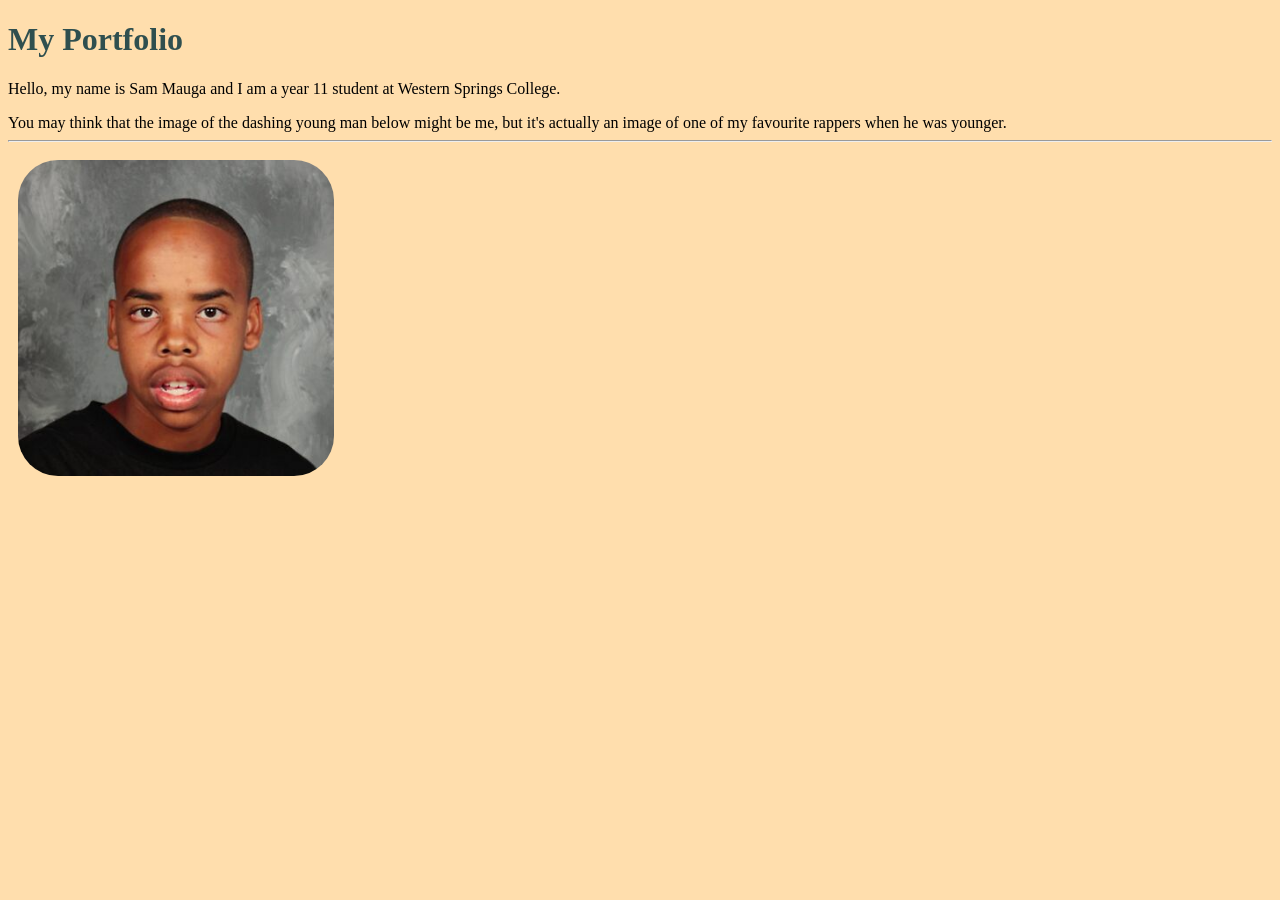
<file: index.html>
<!DOCTYPE html>
<html lang="en">
<head>
    <link href="style.css" rel="stylesheet">
    <meta charset="UTF-8">
    <meta name="viewport" content="width=device-width, initial-scale=1.0">
<title>Document</title>
</head>
<body >
<h1> My Portfolio </h1>
<p>Hello, my name is Sam Mauga and I am a year 11 student at Western Springs College.</p>

You may think that the image of the dashing young man below might be me, but it's actually an image of one of my favourite rappers when he was younger.
 


<hr>
<img class="yyy" src="images/sama.png" alt="navendh sucks at showdown" width="25%" style="border-radius: 40px;">



</body>
</html>
</file>
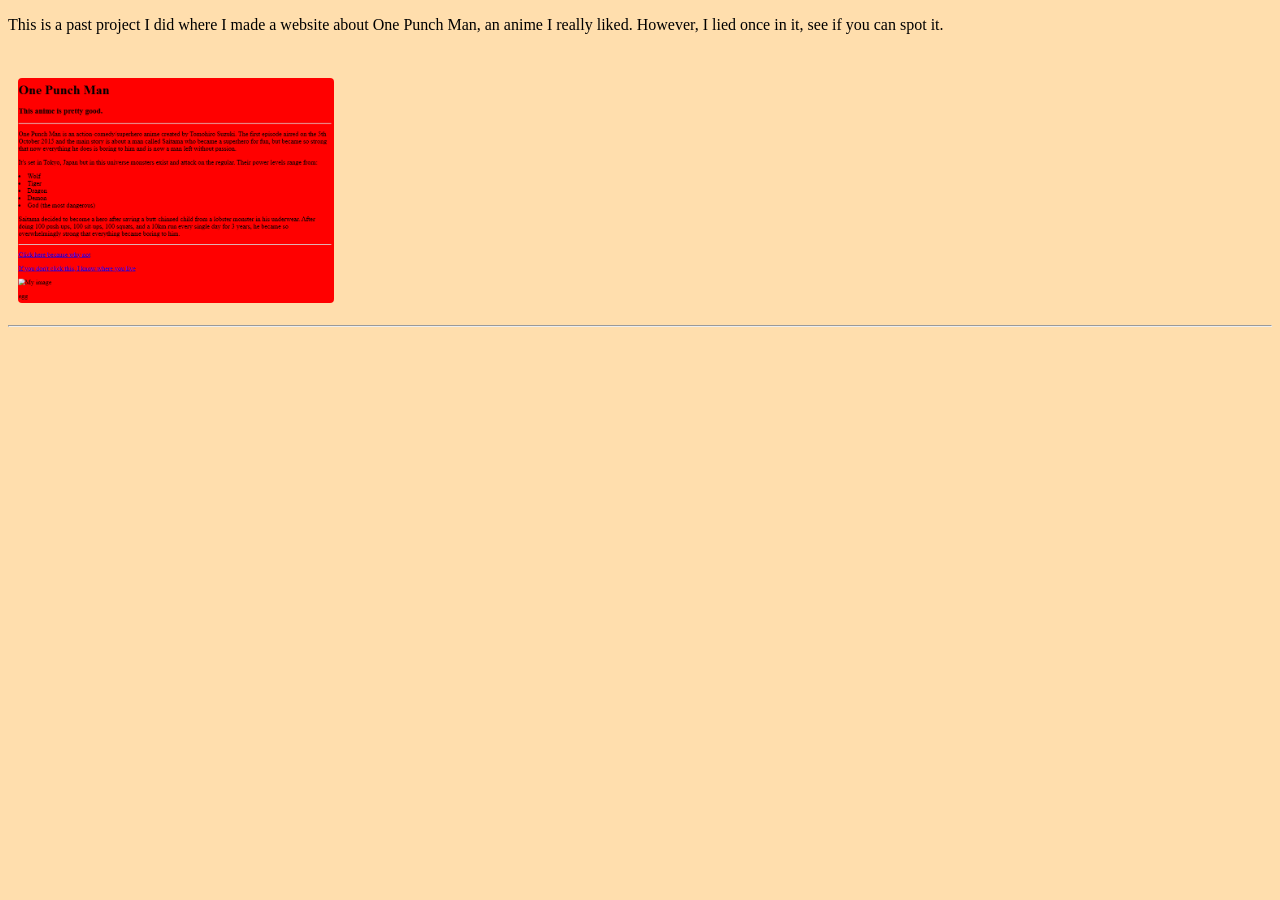
<file: 1idex.html>
<!DOCTYPE html>
<html lang="en">
<head>
    <meta charset="UTF-8">
    <meta name="viewport" content="width=device-width, initial-scale=1.0">
    <title>Document</title>
        <link href="style.css" rel="stylesheet">

</head>
<body>
    
    
    <p>This is a past project I did where I made a website about One Punch Man, an anime I really liked. However, I lied once in it, see if you can spot it.</p>

<br>
<img class="yyy" src="images/oneman.png" alt="navendh sucks at showdown" width="25%" style="border-radius: 4px;">
<hr>


</body>
</html>
</file>
<file: style.css>
body{
   background-color:navajowhite;
}
h1{
    color:darkslategray;
}
.yyy{
    position:sticky
  top: 0; 
  left: 400; 
  margin: 10px; 
}
</file>
